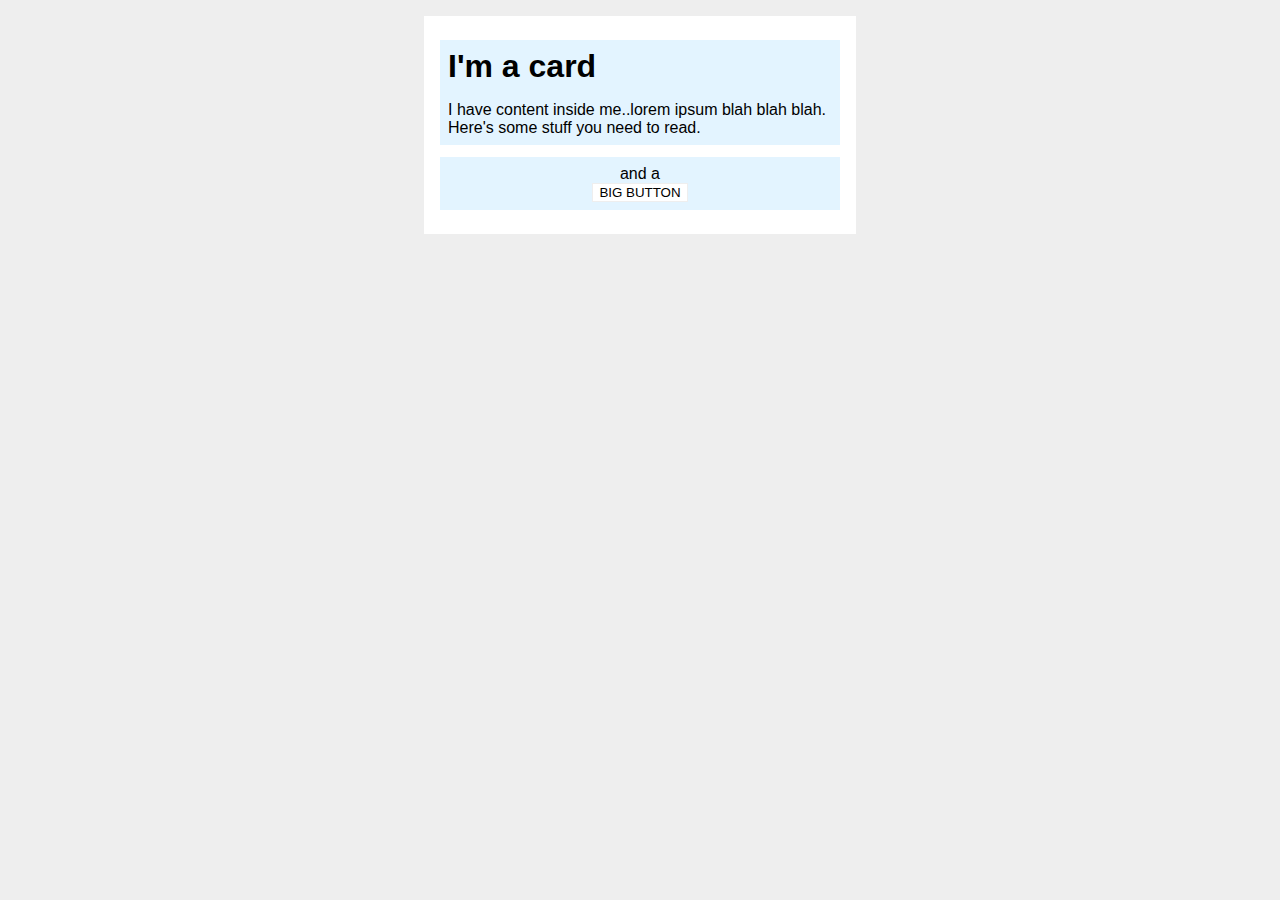
<file: foundations/block-and-inline/02-margin-and-padding-2/index.html>
<!DOCTYPE html>
<html lang="en">
  <head>
    <meta charset="UTF-8" />
    <meta http-equiv="X-UA-Compatible" content="IE=edge" />
    <meta name="viewport" content="width=device-width, initial-scale=1.0" />
    <title>Margin and Padding exercise 2</title>
    <link rel="stylesheet" href="style.css" />
  </head>
  <body>
    <div class="card">
      <h1 class="title">I'm a card</h1>
      <div class="content">
        I have content inside me..lorem ipsum blah blah blah. Here's some stuff
        you need to read.
      </div>
      <div class="button-container">and a <button>BIG BUTTON</button></div>
    </div>
  </body>
</html>
</file>
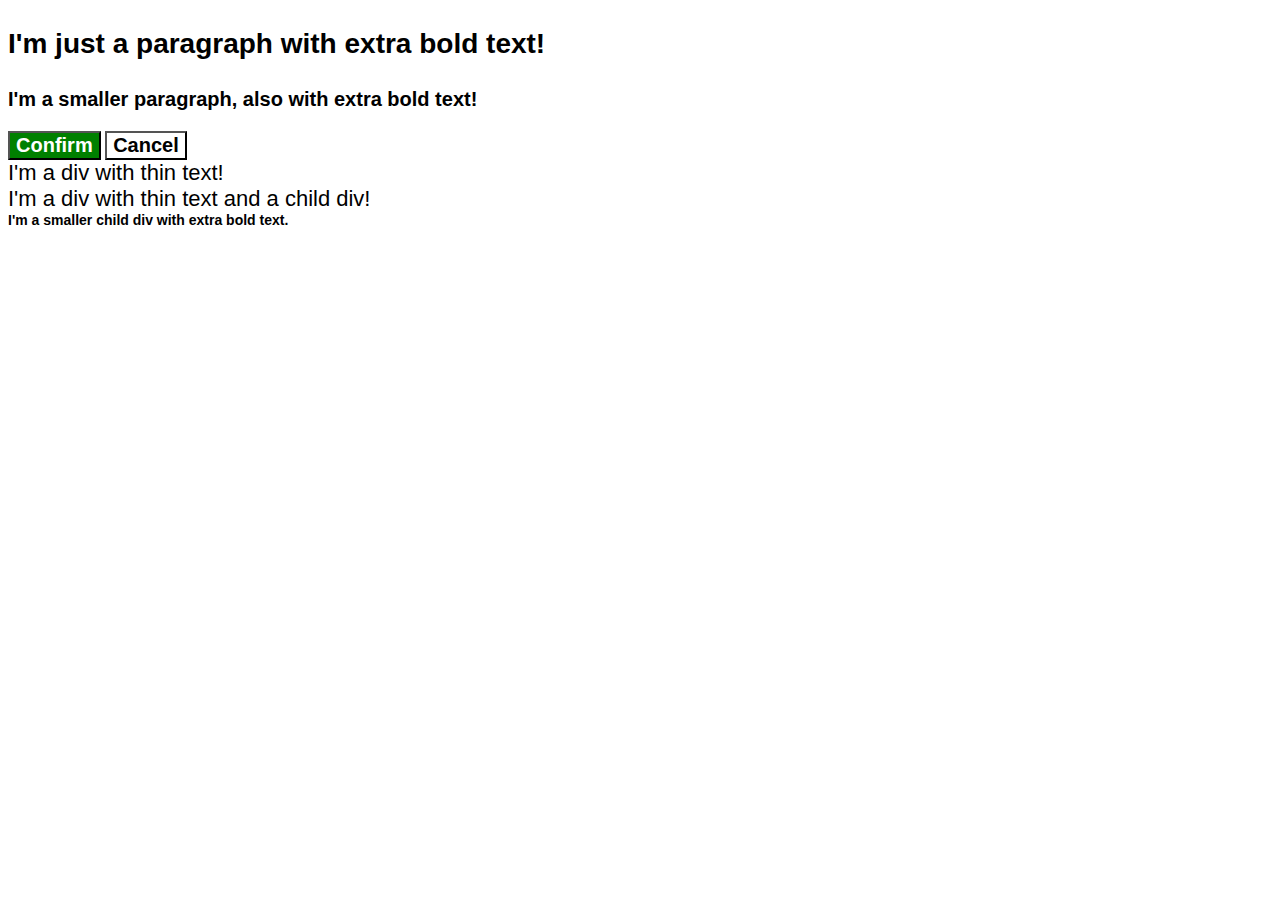
<file: foundations/cascade/01-cascade-fix/index.html>
<!DOCTYPE html>
<html lang="en">
  <head>
    <meta charset="UTF-8" />
    <meta http-equiv="X-UA-Compatible" content="IE=edge" />
    <meta name="viewport" content="width=device-width, initial-scale=1.0" />
    <title>Fix the Cascade</title>
    <link rel="stylesheet" href="style.css" />
  </head>
  <body>
    <p class="para">I'm just a paragraph with extra bold text!</p>
    <p class="para small-para">
      I'm a smaller paragraph, also with extra bold text!
    </p>

    <button id="confirm-button" class="button confirm">Confirm</button>
    <button id="cancel-button" class="button cancel">Cancel</button>

    <div class="text">I'm a div with thin text!</div>
    <div class="text">
      I'm a div with thin text and a child div!
      <div class="text child">
        I'm a smaller child div with extra bold text.
      </div>
    </div>
  </body>
</html>
</file>
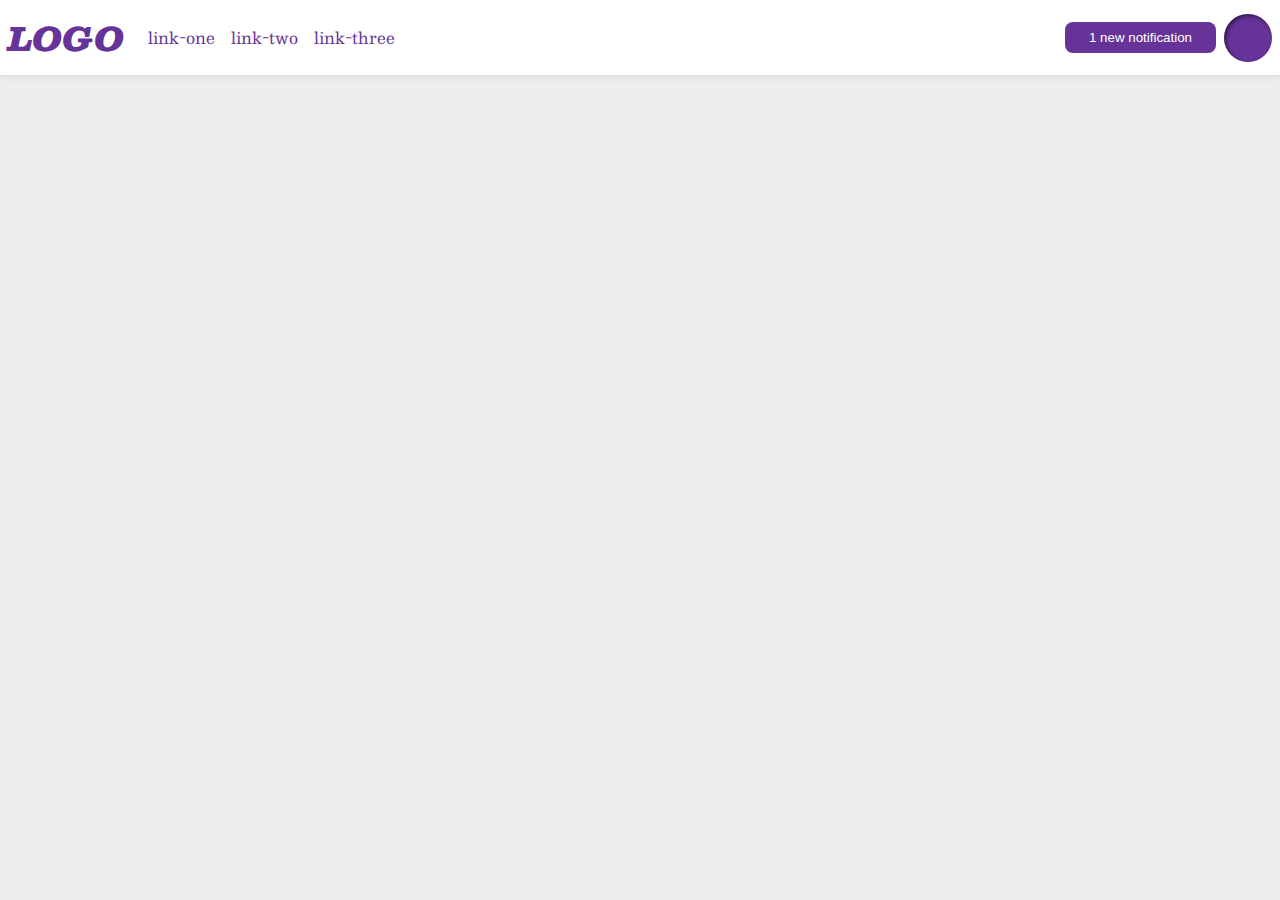
<file: foundations/flex/03-flex-header-2/index.html>
<!DOCTYPE html>
<html lang="en">
  <head>
    <meta charset="UTF-8" />
    <meta http-equiv="X-UA-Compatible" content="IE=edge" />
    <meta name="viewport" content="width=device-width, initial-scale=1.0" />
    <title>Flex Header 2</title>
    <link rel="stylesheet" href="style.css" />
  </head>
  <body>
    <div class="header">
      <div class="left-stack">
        <div class="logo">LOGO</div>
        <ul class="links">
          <li><a href="https://google.com">link-one</a></li>
          <li><a href="https://google.com">link-two</a></li>
          <li><a href="https://google.com">link-three</a></li>
        </ul>
      </div>
      <div class="right-stack">
        <button class="notifications">1 new notification</button>
        <div class="profile-image"></div>
      </div>
    </div>
  </body>
</html>
</file>
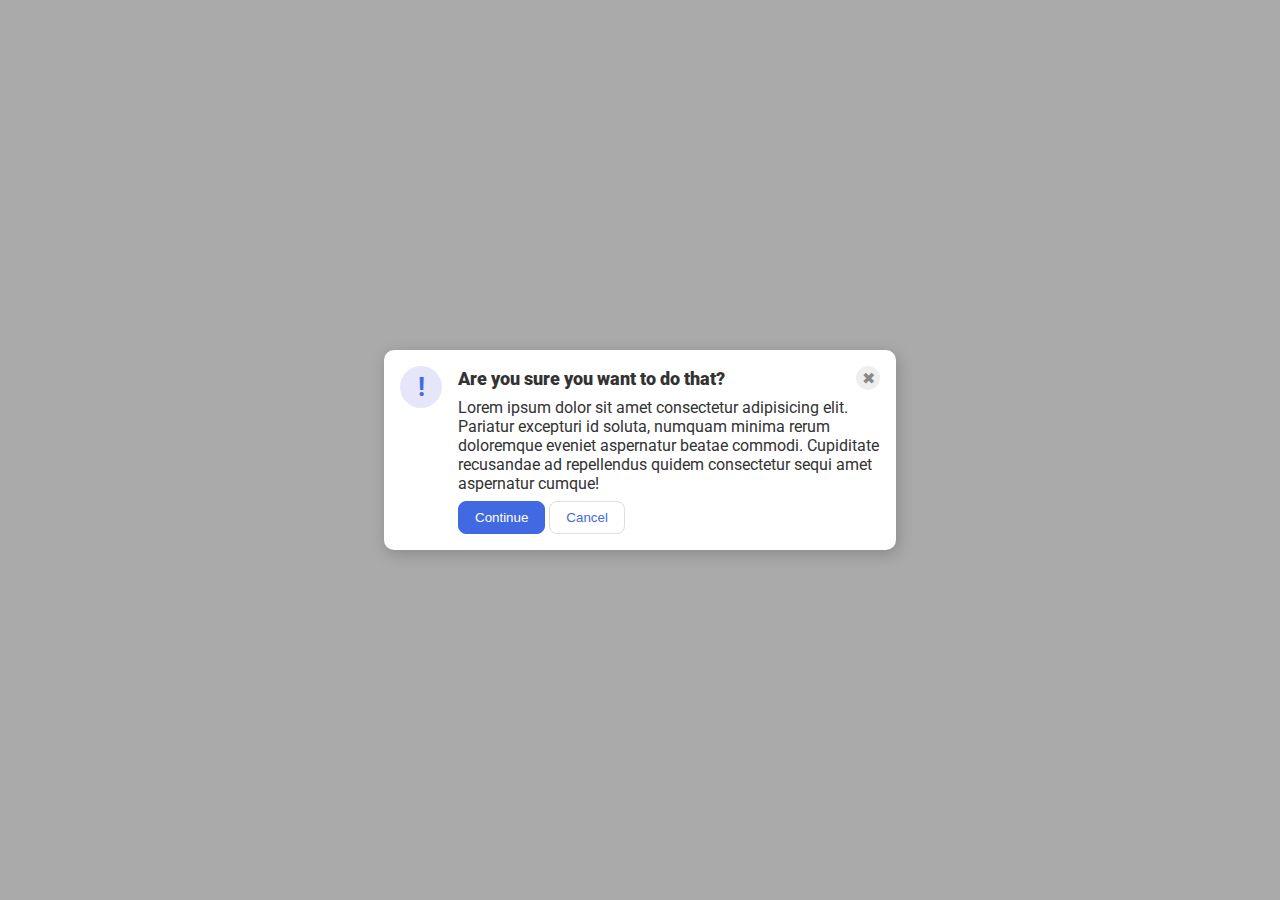
<file: foundations/flex/05-flex-modal/index.html>
<!DOCTYPE html>
<html lang="en">
  <head>
    <meta charset="UTF-8" />
    <meta http-equiv="X-UA-Compatible" content="IE=edge" />
    <meta name="viewport" content="width=device-width, initial-scale=1.0" />
    <link rel="stylesheet" href="style.css" />
    <title>Modal</title>
  </head>
  <body>
    <div class="modal">
      <div class="icon">!</div>

      <div class="container">
        <div class="header-container">
          <div class="header">Are you sure you want to do that?</div>
          <button class="close-button">✖</button>
        </div>
        <div class="text">
          Lorem ipsum dolor sit amet consectetur adipisicing elit. Pariatur
          excepturi id soluta, numquam minima rerum doloremque eveniet
          aspernatur beatae commodi. Cupiditate recusandae ad repellendus quidem
          consectetur sequi amet aspernatur cumque!
        </div>
        <div class="button-container">
          <button class="continue">Continue</button>
          <button class="cancel">Cancel</button>
        </div>
      </div>
    </div>
  </body>
</html>
</file>
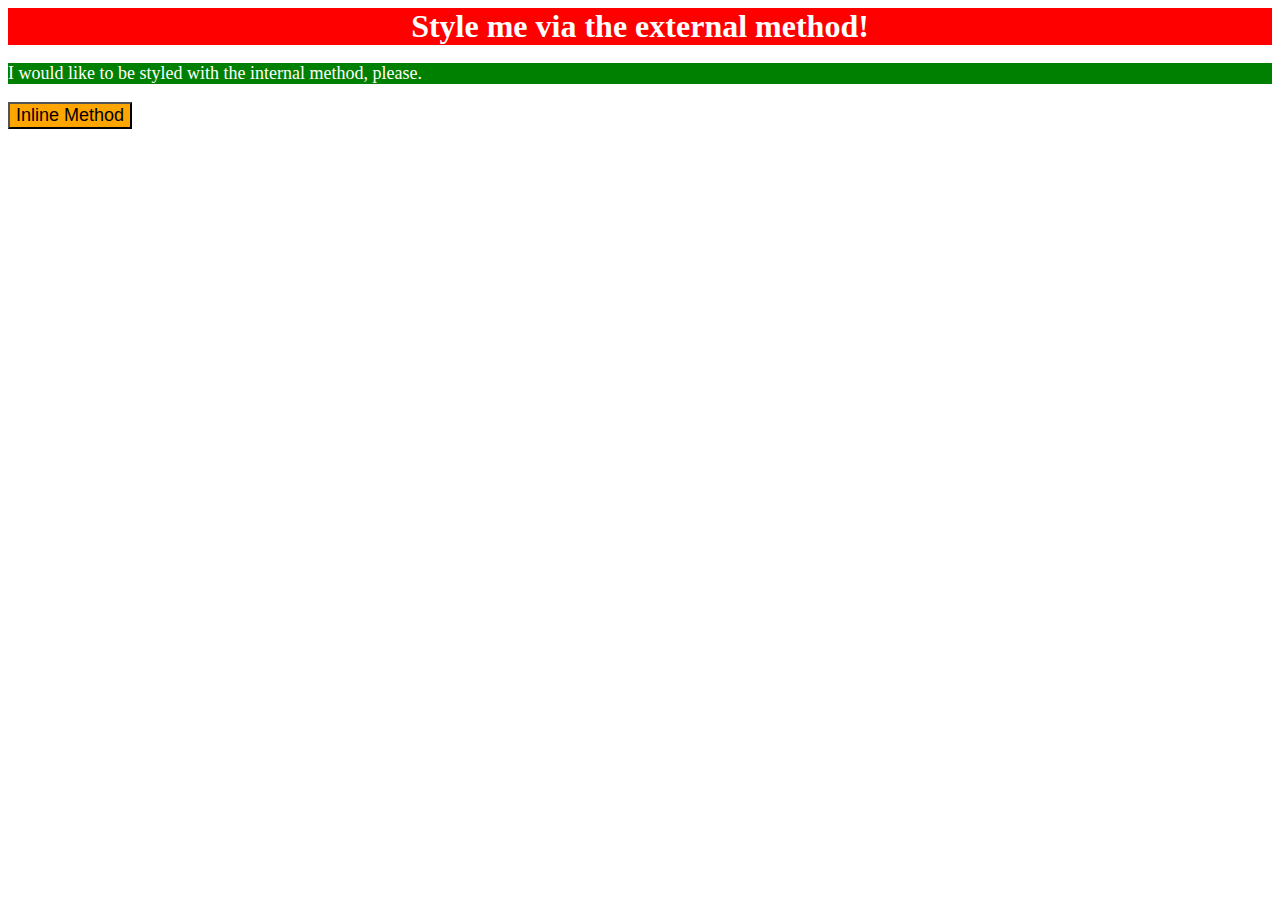
<file: foundations/intro-to-css/01-css-methods/index.html>
<!DOCTYPE html>
<html lang="en">
  <head>
    <meta charset="UTF-8" />
    <meta http-equiv="X-UA-Compatible" content="IE=edge" />
    <meta name="viewport" content="width=device-width, initial-scale=1.0" />
    <link rel="stylesheet" href="styles.css" />
    <title>Methods for Adding CSS</title>

    <style>
      p {
        background-color: green;
        color: white;
        font-size: 18px;
      }
    </style>
  </head>
  <body>
    <div>Style me via the external method!</div>
    <p>I would like to be styled with the internal method, please.</p>
    <button style="background-color: orange; font-size: 18px">
      Inline Method
    </button>
  </body>
</html>
</file>
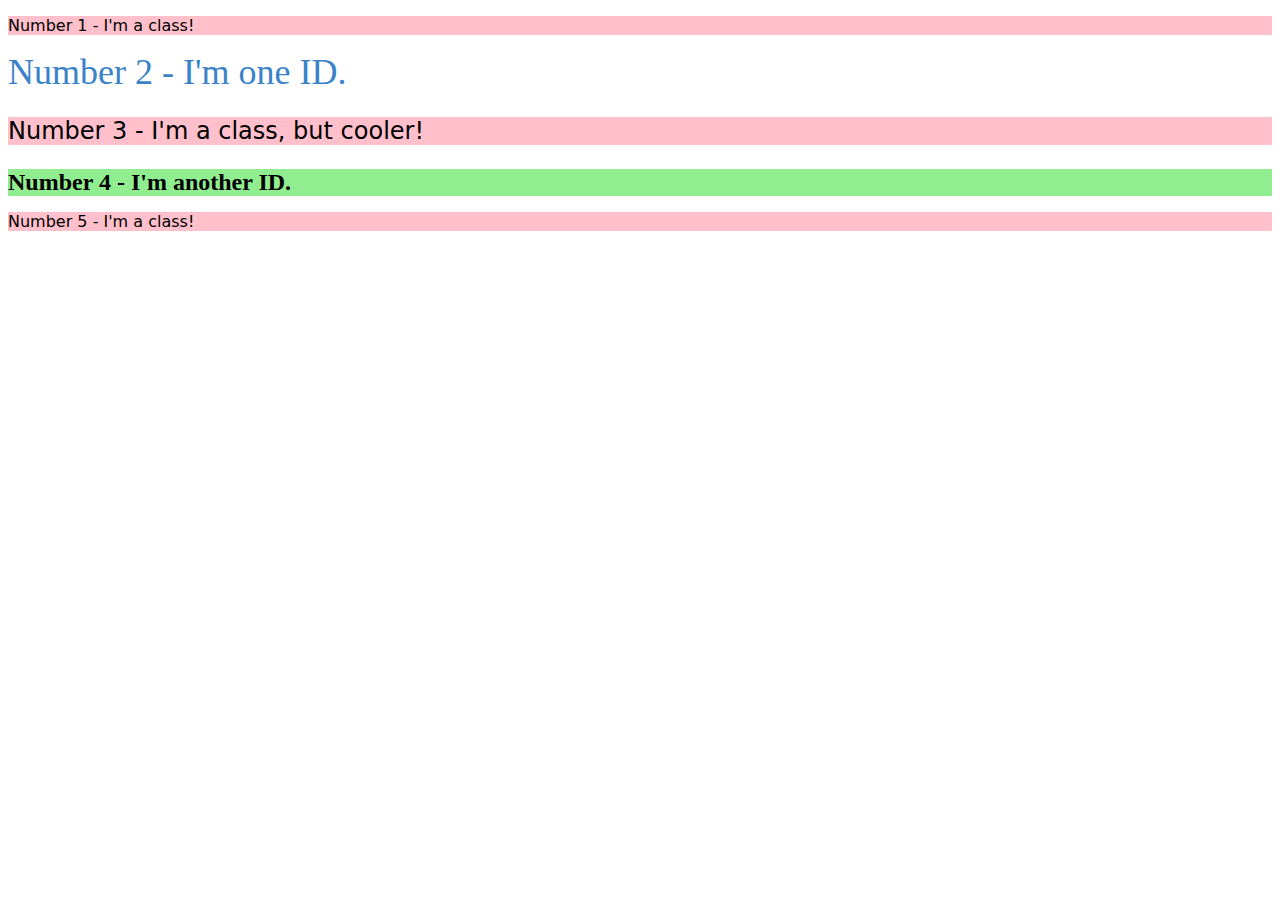
<file: foundations/intro-to-css/02-class-id-selectors/index.html>
<!DOCTYPE html>
<html lang="en">
  <head>
    <meta charset="UTF-8" />
    <meta http-equiv="X-UA-Compatible" content="IE=edge" />
    <meta name="viewport" content="width=device-width, initial-scale=1.0" />
    <title>Class and ID Selectors</title>
    <link rel="stylesheet" href="style.css" />
  </head>
  <body>
    <p class="odd-elements">Number 1 - I'm a class!</p>
    <div id="second-element">Number 2 - I'm one ID.</div>
    <p class="odd-elements third-element">
      Number 3 - I'm a class, but cooler!
    </p>
    <div id="fourth-element">Number 4 - I'm another ID.</div>
    <p class="odd-elements">Number 5 - I'm a class!</p>
  </body>
</html>
</file>
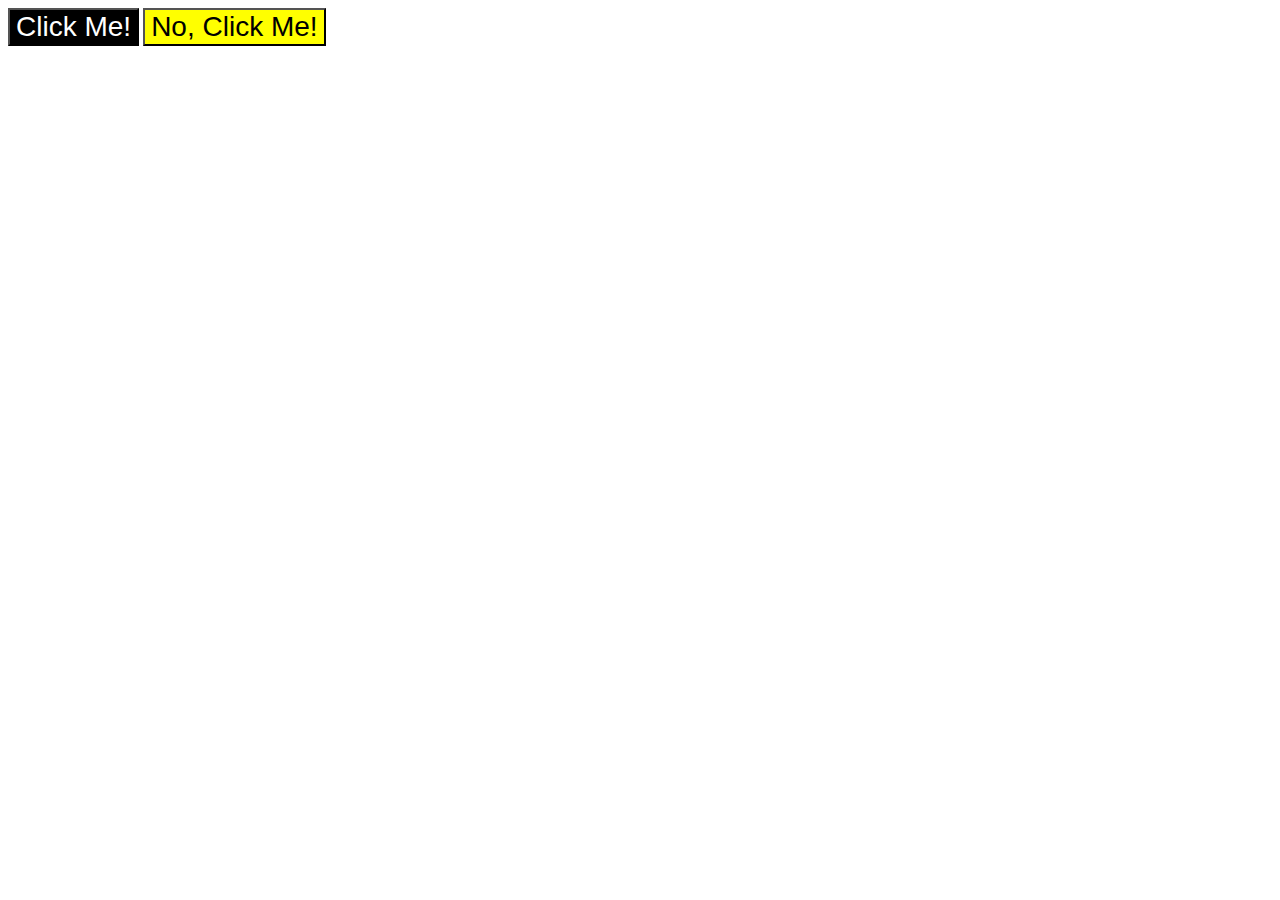
<file: foundations/intro-to-css/03-grouping-selectors/index.html>
<!DOCTYPE html>
<html lang="en">
  <head>
    <meta charset="UTF-8" />
    <meta http-equiv="X-UA-Compatible" content="IE=edge" />
    <meta name="viewport" content="width=device-width, initial-scale=1.0" />
    <title>Grouping Selectors</title>
    <link rel="stylesheet" href="style.css" />
  </head>
  <body>
    <button class="first-element">Click Me!</button>
    <button class="second-element">No, Click Me!</button>
  </body>
</html>
</file>
<file: foundations/block-and-inline/02-margin-and-padding-2/style.css>
body {
  background: #eee;
  font-family: sans-serif;
  font-size: 16px;
}

.card {
  width: 400px;
  background: #fff;
  margin: 16px auto;
  padding: 24px 16px;
}

.title {
  background: #e3f4ff;
  padding: 8px;
  margin: 0px;
}

.content {
  background: #e3f4ff;
  padding: 8px;
}

.button-container {
  margin-top: 12px;
  background: #e3f4ff;
  text-align: center;
  padding: 8px;
}

button {
  background: white;
  display: block;
  border: 1px solid #eee;
  margin: 0px auto;
}
</file>
<file: foundations/cascade/01-cascade-fix/style.css>
body {
  font-family: Arial, Helvetica, sans-serif;
}

.para,
.small-para {
  color: hsl(0, 0%, 0%);
  font-weight: 800;
}

.para.small-para {
  font-size: 20px;
}

.para {
  font-size: 28px;
}



.button.confirm {
  background-color: green;
  color: white;
  font-weight: bold;
} 

#cancel-button {
  font-weight: bold;
}

.button {
  background-color: rgb(255, 255, 255);
  color: rgb(0, 0, 0);
  font-size: 20px;
}

.text.child {
  color: rgb(0, 0, 0);
  font-weight: 800;
  font-size: 14px;
}

div.text {
  color: rgb(0, 0, 0);
  font-size: 22px;
}
</file>
<file: foundations/flex/03-flex-header-2/style.css>
/* this is some magical font-importing.  
you'll learn about it later. */
@import url('https://fonts.googleapis.com/css2?family=Besley:ital,wght@0,400;1,900&display=swap');

body {
  margin: 0;
  background: #eee;
  font-family: Besley, serif;
}

.header {
  background: white;
  border-bottom: 1px solid #ddd;
  box-shadow: 0 0 8px rgba(0,0,0,.1);
  display: flex;
  justify-content: space-between;
  align-items: center;
  padding: 8px;
}

.left-stack, .right-stack {
  display: flex;
  align-items: center;
  gap: 8px;
}

.profile-image {
  background: rebeccapurple;
  box-shadow: inset 2px 2px 4px rgba(0,0,0,.5);
  border-radius: 50%;
  width: 48px;
  height: 48px;
}

.logo {
  color: rebeccapurple;
  font-size: 32px;
  font-weight: 900;
  font-style: italic;
}

button {
  border: none;
  border-radius: 8px;
  background: rebeccapurple;
  color: white;
  padding: 8px 24px;
}

a {
  /* this removes the line under our links */
  text-decoration: none;
  color: rebeccapurple;
}

ul {
  list-style-type: none;
  display: flex;
  margin: 16px;
  padding: 0;
  gap: 16px;
}
</file>
<file: foundations/flex/05-flex-modal/style.css>
@import url('https://fonts.googleapis.com/css2?family=Roboto:wght@400;700&display=swap');

html, body {
  height: 100%;
}

body {
  font-family: Roboto, sans-serif;
  margin: 0;
  background: #aaa;
  color: #333;
  /* I'll give you this one for free lol */
  display: flex;
  align-items: center;
  justify-content: center;
}

.modal {
  background: white;
  width: 480px;
  border-radius: 10px;
  box-shadow: 2px 4px 16px rgba(0,0,0,.2);
  display: flex;
  flex-direction: row;
  padding: 16px;
  gap: 16px;
}

.header-container {
  display: flex;
  justify-content: space-between;
  align-items: center;
}

.container {
  display: flex;
  flex-direction: column;
  gap: 8px;
}

.header {
  font-weight: 900;
  font-size: 18px;
}

.icon {
  color: royalblue;
  font-size: 26px;
  font-weight: 700;
  background: lavender;
  width: 42px;
  height: 42px;
  border-radius: 50%;
  display: flex;
  align-items: center;
  justify-content: center;
  flex-shrink: 0;
}

.close-button {
  background: #eee;
  border-radius: 50%;
  color: #888;
  font-weight: 400;
  font-size: 16px;
  height: 24px;
  width: 24px;
  display: flex;
  align-items: center;
  justify-content: center;
  border: 1px solid #eee;
  padding: 0;
}

button {
  cursor: pointer;
  padding: 8px 16px;
  border-radius: 8px;
}

button.continue {
  background: royalblue;
  border: 1px solid royalblue;
  color: white;
}

button.cancel {
  background: white;
  border: 1px solid #ddd;
  color: royalblue;
}
</file>
<file: foundations/intro-to-css/01-css-methods/styles.css>
div {
    background-color: red;
    color: white;
    font-size: 32px;
    text-align: center;
    font-weight: bold;
}
</file>
<file: foundations/intro-to-css/02-class-id-selectors/style.css>
/* Add CSS Styling */

.odd-elements {
    background-color: #ffc0cb;
    font-family: "Verdana", "DejaVu Sans", sans-serif;
}

#second-element {
    color: #3a83c8;
    font-size: 36px;
}

.odd-elements.third-element {
    font-size: 24px;
}

#fourth-element {
    background-color: #90ee90;
    font-size: 24px;
    font-weight: bold;
}
</file>
<file: foundations/intro-to-css/03-grouping-selectors/style.css>
/* Add CSS Styling */

button {
    font-size: 28px;
    font-family: "Helvetica", "Times New Roman", sans-serif;
}

.first-element {
    background-color: black;
    color: white;
}

.second-element {
    background-color: yellow;
}
</file>
